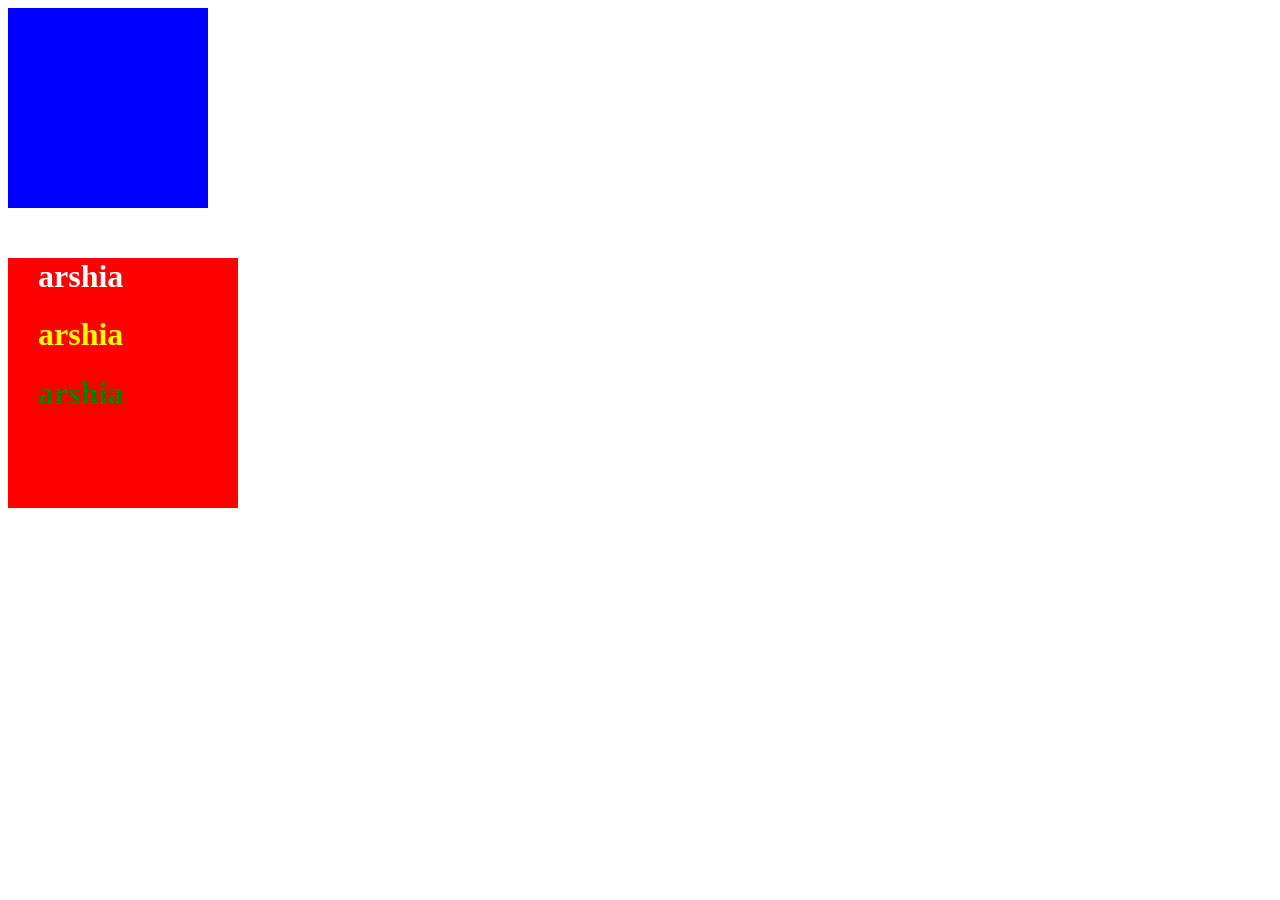
<file: index.html>
<!DOCTYPE html>
<html lang="en">
<head>
    <meta charset="UTF-8">
    <meta name="viewport" content="width=device-width, initial-scale=1.0">
    <title>Document</title>
    <style>

        .topContainer{
            width: 200px;
            height: 200px;
            background-color: blue;
        }

        .container{
            width: 200px;
            height: 250px;
            background-color: red;
            margin-top: 50px;
            padding-left: 30px;
        }
        h1{
            color: white;
        }
        .arshiaTxt{
            color: yellow;
        }
        #arshiaId{
            color: green;
        }
      
    </style>
    <link rel="stylesheet" href="style.css">
    <script src="logic.js"></script>
</head>
<body>
    <div class="topContainer">

    </div>
    <div class="container">
        <h1>arshia</h1>
        <h1 class="arshiaTxt">arshia</h1>
        <h1 class="arshiaTxt" id="arshiaId">arshia</h1>
    </div>

<!-- 
    <h1 style="color: blue;">Hello</h1>
    <h2>Hello</h2>
    <h3>Hello</h3>
    <h4>Hello</h4>
    <h5>Hello</h5>
    <h6>Hello</h6> -->


    <!-- <p>Lorem ipsum dolor sit amet consectetur adipisicing elit. Sunt odit vel earum tempora enim accusantium nam, id voluptas illo ad? Eum ullam modi suscipit inventore voluptatum a delectus quaerat distinctio!</p>
    <b>Hasan</b>
    <i>Hasan</i>
    <small>hasan</small>
    <strong>Hasan</strong>
    <del>IRGC</del>
    <mark>Rev</mark>
    <a href="https://www.varzesh3.com/">
        <button>assensio</button>
    </a>
    <img 
    src="https://news-cdn.varzesh3.com/pictures/2025/02/27/B/4s5cbcfb1.webp?w=350" 
    alt="asensio">
    <br>
    <br>
    <br><br><br><br><br><br>

    <div>
        <h1>frame</h1>
    </div>

    <br>
    <br>
    <br><br><br><br><br><br> -->
</body>
</html>
</file>
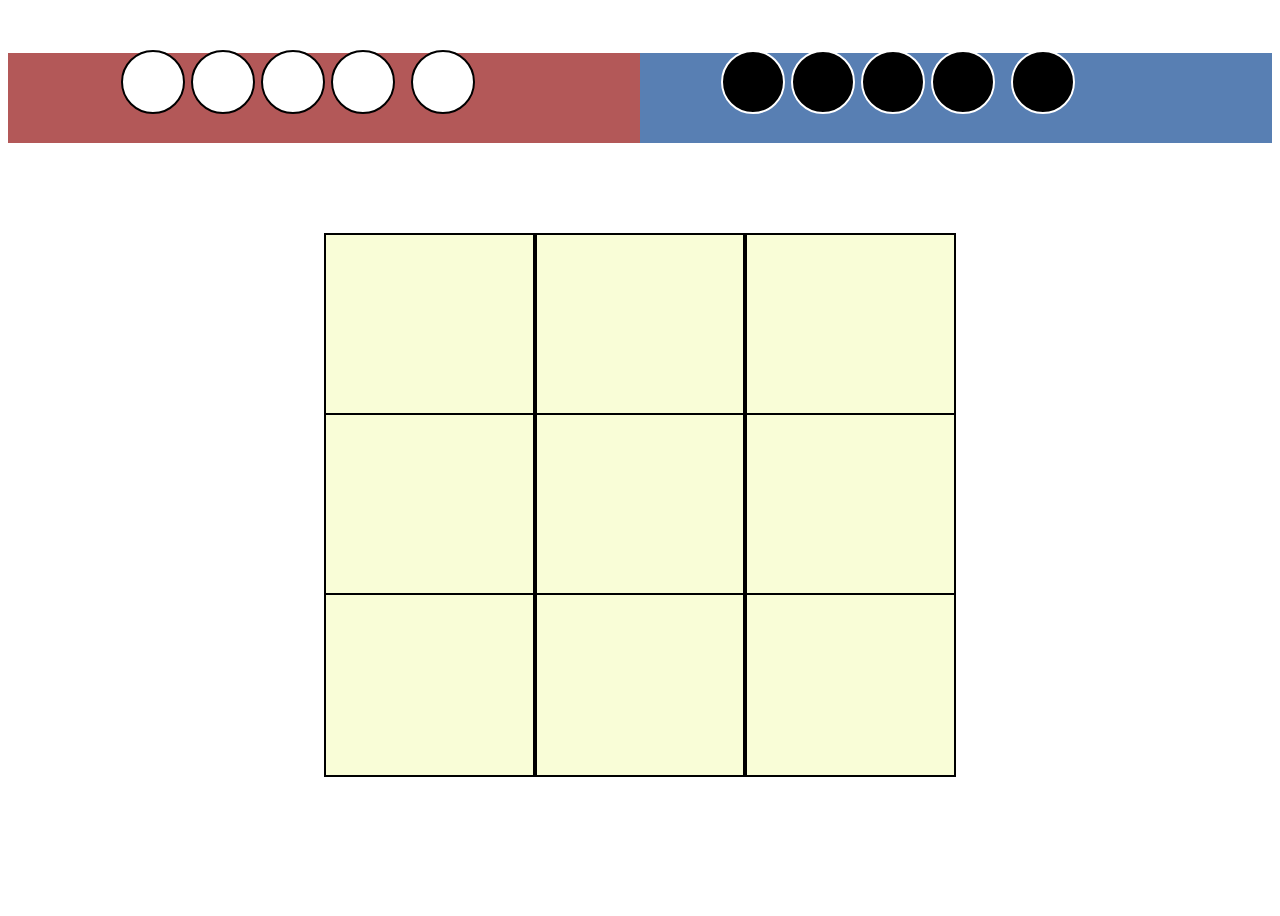
<file: Doz_Game/index.html>
<!DOCTYPE html>
<html lang="en">
<head>
    <meta charset="UTF-8">
    <meta name="viewport" content="width=device-width, initial-scale=1.0">
    <title>Document</title>
    <script defer src="logic.js"></script>
    <style>
        #mainBody {
            display: flex;
            flex-direction: column;
            widows: 100%;
            height: 100vh;
            justify-content: center;
            align-items: center;
        }
        #game_area {
            display: flex;
            flex-direction: row;
            width: 100%;
            height: 10%;
        }
        #number1Player {
            display: flex;
            flex-direction: row;
            justify-content: center;
            align-items: center;
            width: 50%;
            height: 100%;
            background-color: #b35858;
        }
        #number2Player {
            display: flex;
            flex-direction: row;
            justify-content: center;
            align-items: center;
            width: 50%;
            height: 100%;
            background-color: #587fb3;
        }
        #gameBoard{
            display: flex;
            flex-direction: column;
            width: 50%;
            height: 80%;
            justify-content: center;
            align-items: center;
        }
        #gameRow {
            display: flex;
            flex-direction: row;
            width: 100%;
            height: 25%;
        }
        #gameCell{
            display: flex;
            flex-direction: row;
            width: 33.33%;
            height: 100%;
            border: 2px solid black;
            background-color: #f9fdd7;
        }
        #circle_white{
            width: 60px;
            height: 60px;
            border-radius: 100%;
            background-color: white;
            border: 2px solid black;
            position: absolute;
        }
        #circle_black{
            width: 60px;
            height: 60px;
            border-radius: 100%;
            background-color: black;
            border: 2px solid white;
            position: absolute;
        }
    </style>
</head>
<body id="mainBody">
    <div id="game_area">
        <div id="number1Player">
            <div style="top: 50px; left: 21px;  margin-left: 100px;" id="circle_white" class="curcle" draggable="true"></div>
            <div style="top: 50px; left: 91px;  margin-left: 100px;" id="circle_white" class="curcle" draggable="true"></div>
            <div style="top: 50px; left: 161px; margin-left: 100px; " id="circle_white" class="curcle" draggable="true"></div>
            <div style="top: 50px; left: 231px; margin-left: 100px; " id="circle_white" class="curcle" draggable="true"></div>
            <div style="top: 50px; left: 311px; margin-left: 100px; " id="circle_white" class="curcle" draggable="true"></div>
        </div>
        <div id="number2Player">
            <div style="top: 50px; left: 21px;  margin-left: 700px;"  id="circle_black" class="curcle2" draggable="true"></div>
            <div style="top: 50px; left: 91px;  margin-left: 700px;"  id="circle_black" class="curcle2" draggable="true"></div>
            <div style="top: 50px; left: 161px; margin-left: 700px; " id="circle_black" class="curcle2" draggable="true"></div>
            <div style="top: 50px; left: 231px; margin-left: 700px; " id="circle_black" class="curcle2" draggable="true"></div>
            <div style="top: 50px; left: 311px; margin-left: 700px; " id="circle_black" class="curcle2" draggable="true"></div>

        </div>
    </div>
    <div id="gameBoard" >
        <div id="gameRow">
            <div id="gameCell"></div>
            <div id="gameCell"></div>
            <div id="gameCell"></div>
        </div>
        <div id="gameRow">
            <div id="gameCell"></div>
            <div id="gameCell"></div>
            <div id="gameCell"></div>
        </div>
        <div id="gameRow">
            <div id="gameCell"></div>
            <div id="gameCell"></div>
            <div id="gameCell"></div>
        </div>
        

    </div>
    
</body>
</html>
</file>
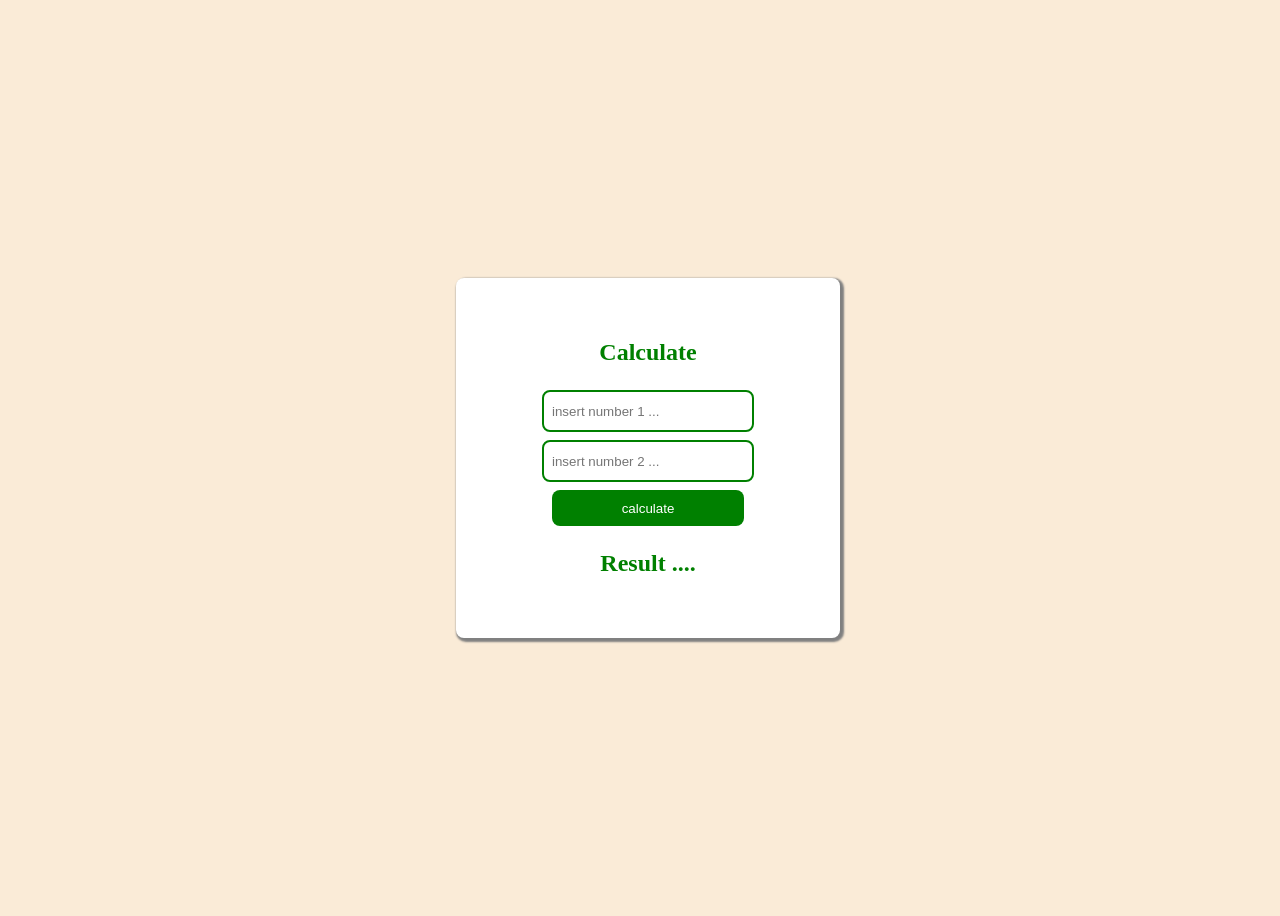
<file: eventSession/index.html>
<!DOCTYPE html>
<html lang="en">
<head>
    <meta charset="UTF-8">
    <meta name="viewport" content="width=device-width, initial-scale=1.0">
    <title>Document</title>
    <script src="logic.js" defer></script>
    <style>
        #mainBody{
            width: 100%;
            height: 100vh;
            background-color: antiquewhite;
            display: flex;
            flex-direction: row;
            justify-content: center;
            align-items: center;
        }
        #calculatorDiv{
            width: 30%;
            height: 40%;
            background-color: white;
            box-shadow: 2px 2px 2px 2px gray;
            border-radius: 8px;
            display: flex;
            flex-direction: column;
            justify-content: center;
            align-items: center;
            gap: 8px;
        }
        .calculatorTitle{
            font-weight: 600;
            font-size: x-large;
            color: green;
        }
        #calculateBtn{
            background-color: green;
            color: white;
            width: 50%;
            height: 10%;
            border: none;
            border-radius: 8px;
        }
        .inputBox{
            width: 50%;
            height: 10%;
            border: 2px solid green;
            border-radius: 8px;
            padding-left: 8px;
            padding-right: 8px;
        }

    </style>
</head>
<body id="mainBody">
   <div id="calculatorDiv">
        <h1 class="calculatorTitle">Calculate</h1>
        <input class="inputBox" type="text" id="num1Txt" placeholder="insert number 1 ...">
        <!-- <input class="inputBox" type="text" id="operatorTxt" placeholder="insert operator ..."> -->
        <input class="inputBox" type="text" id="num2Txt" placeholder="insert number 2 ...">
        <button onclick="calculate()" 
        id="calculateBtn">calculate</button>
        <h1 class="calculatorTitle" id="resultTxt" >Result ....</h1>
   </div>
    
</body>
</html>
</file>
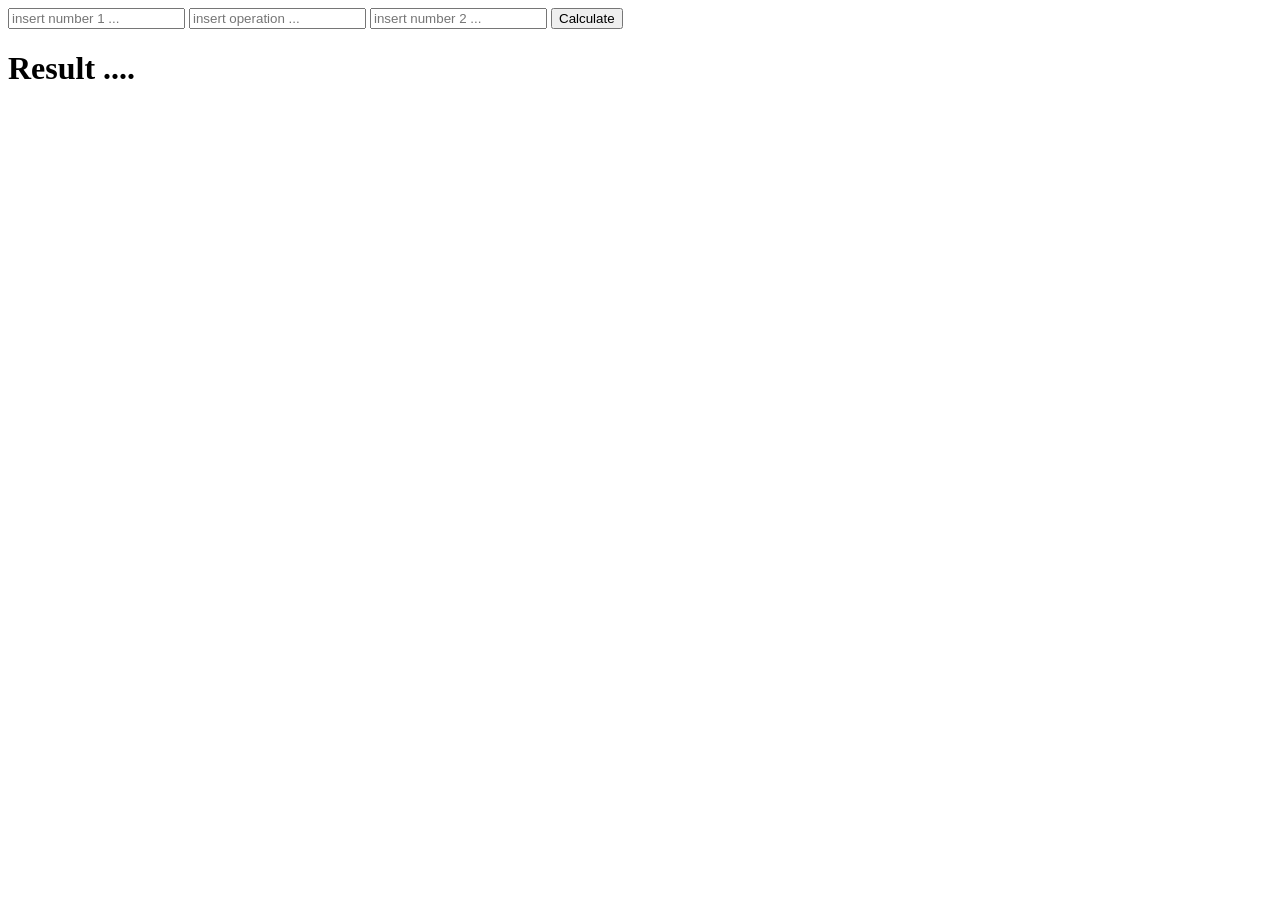
<file: ifSession/index.html>
<!DOCTYPE html>
<html lang="en">
<head>
    <meta charset="UTF-8">
    <meta name="viewport" content="width=device-width, initial-scale=1.0">
    <title>Document</title>
    <script src="logic.js" defer></script>
</head>
<body>
    <input type="number" id="numb1Txt" placeholder="insert number 1 ...">
    <input type="text" id="operationTxt" placeholder="insert operation ...">
    <input type="number" id="numb2Txt" placeholder="insert number 2 ...">
    <button onclick="calculateWithSwitch()">Calculate</button>
    <h1 id="resultTxt">Result ....</h1>
    
</body>
</html>
</file>
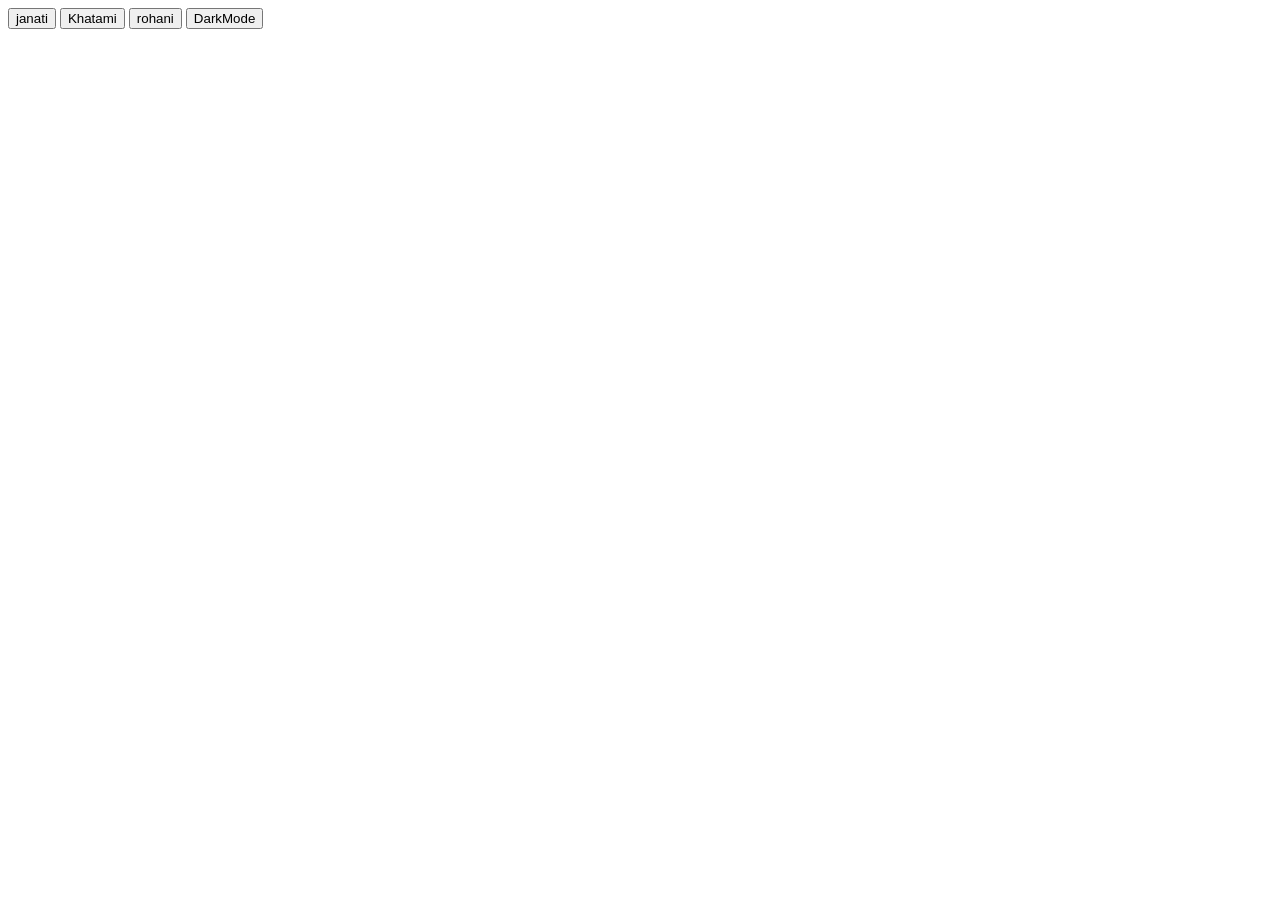
<file: querrySelectorSession/index.html>
<!DOCTYPE html>
<html lang="en">
<head>
    <meta charset="UTF-8">
    <meta name="viewport" content="width=device-width, initial-scale=1.0">
    <title>Document</title>
    <script defer src="logic.js"></script>
</head>
<body>
    <button class="AkhondBtn" id="namiralmomenin">janati</button>
    <button class="AkhondBtn" id="doroqGooAzam">Khatami</button>
    <button class="AkhondBtn" id="dozdBozorg">rohani</button>
    <button onclick="darkMode()">DarkMode</button>

</body>
</html>
</file>
<file: style.css>
h5{
    color: purple;
}
</file>
